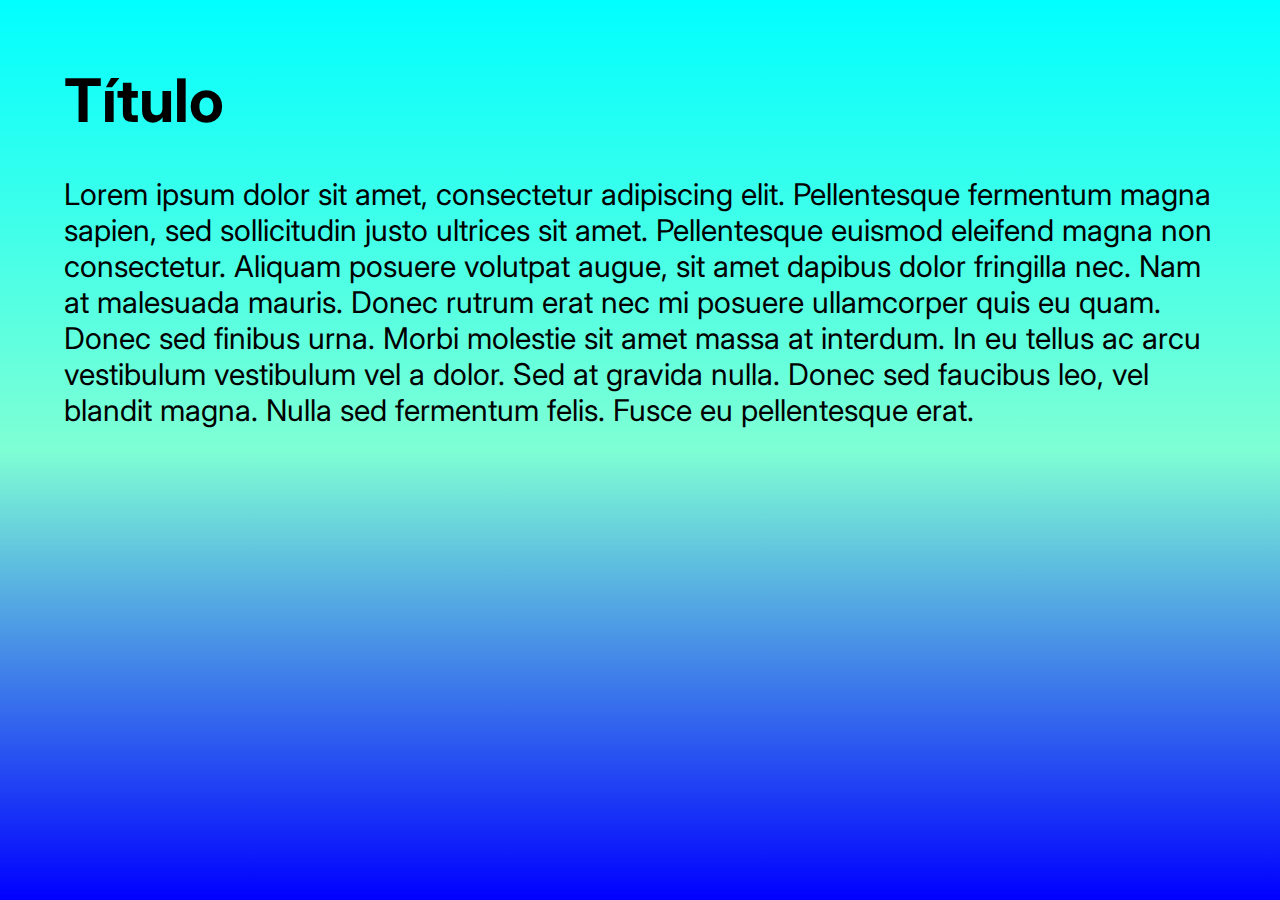
<file: atividade-html/index.html>
<html>
    <head>
        <title>Básico</title>
        <link rel="stylesheet" href="_css/style.css">
    </head>
    <body>
        <h1>Título</h1>
        <p>Lorem ipsum dolor sit amet, consectetur adipiscing elit. Pellentesque fermentum magna sapien, sed sollicitudin justo ultrices sit amet. Pellentesque euismod eleifend magna non consectetur. Aliquam posuere volutpat augue, sit amet dapibus dolor fringilla nec. Nam at malesuada mauris. Donec rutrum erat nec mi posuere ullamcorper quis eu quam. Donec sed finibus urna. Morbi molestie sit amet massa at interdum. In eu tellus ac arcu vestibulum vestibulum vel a dolor. Sed at gravida nulla. Donec sed faucibus leo, vel blandit magna. Nulla sed fermentum felis. Fusce eu pellentesque erat.</p>
    </body>
</html>
</file>
<file: atividade-html/_css/style.css>
@import url('https://fonts.googleapis.com/css2?family=Inter:wght@700;900&display=swap');
body{
    background-image: linear-gradient(aqua, aquamarine, blue);
    margin: 5%;
    font-size: 30px;
    font-family: 'Inter', sans-serif;
}
</file>
